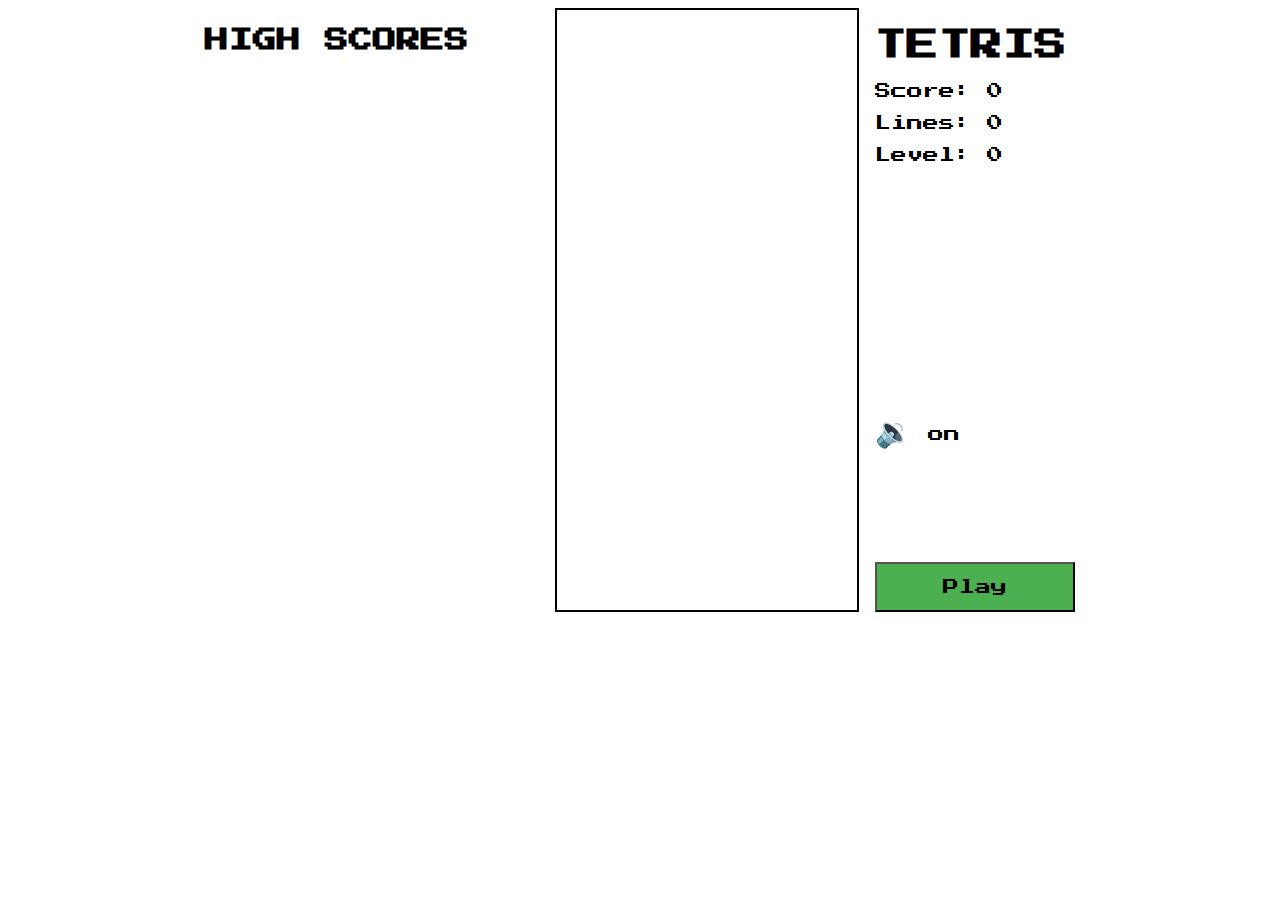
<file: js-tetris-master/index.html>
<!DOCTYPE html>
<html lang="en">
  <head>
    <meta charset="UTF-8" />
    <meta name="viewport" content="width=device-width, initial-scale=1.0" />
    <title>JavaScript Tetris</title>
    <meta property="og:title" content="JavaScript Tetris" />
    <meta name="description" content="Tetris game made with modern JavaScript." />
    <meta name="twitter:description" content="Tetris game made with modern Javascript." />
    <meta name="twitter:card" content="summary" />
    <meta name="twitter:site" content="@melcor76" />
    <meta name="keywords" content="JavaScript, Tetris" />
    <meta name="author" content="Michael Karén" />
    <meta
      property="og:image"
      content="https://focused-mestorf-930f82.netlify.com/assets/share-image.png"
    />
    <link href="https://fonts.googleapis.com/css?family=Press+Start+2P" rel="stylesheet" />
    <link rel="stylesheet" type="text/css" href="styles.css" />
  </head>
  <body>
    <div class="grid">
      <div class="left-column">
        <h2>HIGH SCORES</h2>
        <ol id="highScores"></ol>
      </div>
      <canvas id="board" class="game-board"></canvas>
      <div class="right-column">
        <div>
          <h1>TETRIS</h1>
          <p>Score: <span id="score">0</span></p>
          <p>Lines: <span id="lines">0</span></p>
          <p>Level: <span id="level">0</span></p>
          <canvas id="next" class="next"></canvas>
        </div>
        <div id="sound-div">
          <span class="sound-item" id="sound-speaker"></span>
          <span class="sound-item" id="sound-description"></span>
        </div>
        <button id="play-btn" onclick="play()" class="play-button">Play</button>
        <button id="pause-btn" onclick="pause()" class="play-button">Pause</button>
      </div>
    </div>

    <script type="text/javascript" src="constants.js"></script>
    <script type="text/javascript" src="board.js"></script>
    <script type="text/javascript" src="piece.js"></script>
    <script type="text/javascript" src="sound.js"></script>
    <script type="text/javascript" src="main.js"></script>
  </body>
</html>
</file>
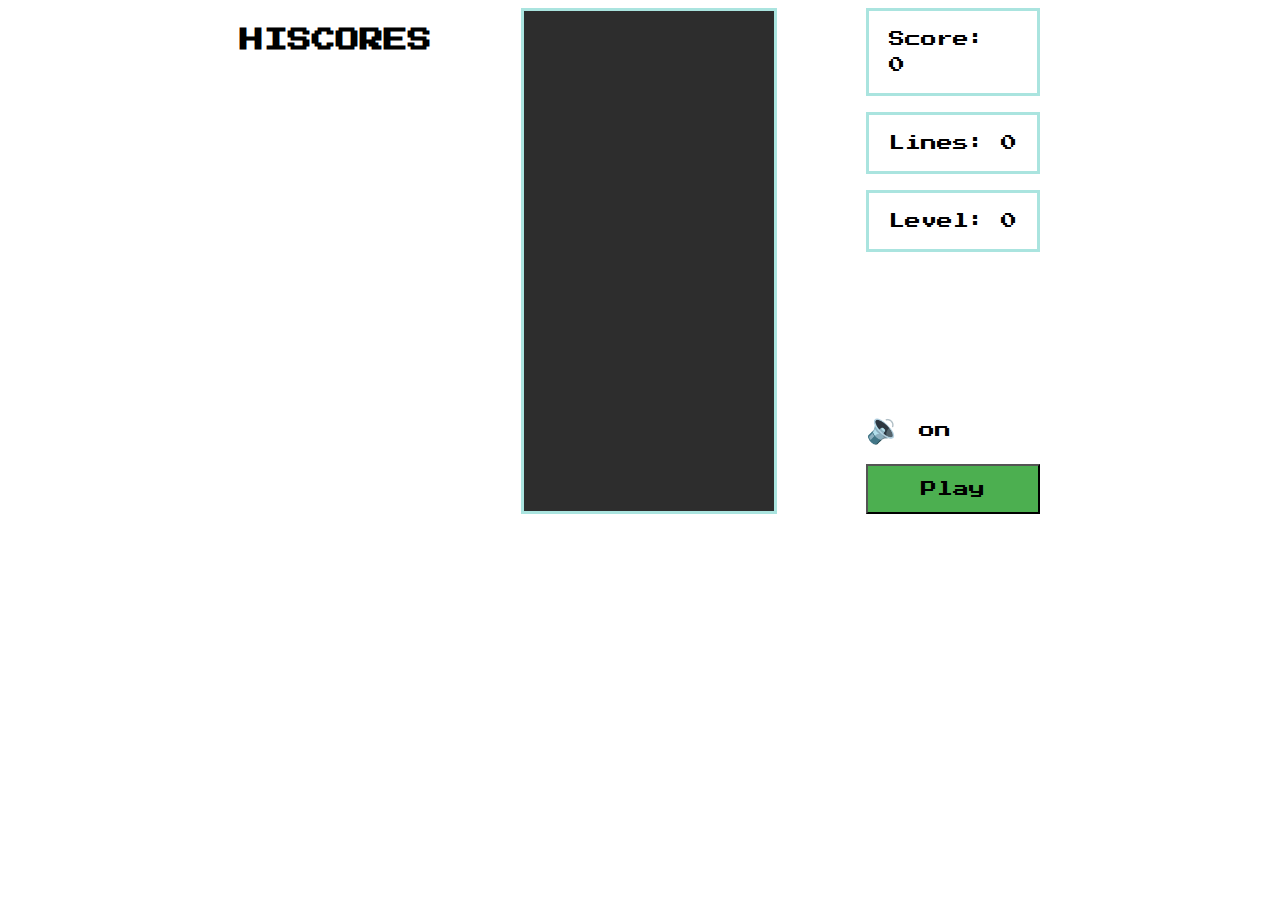
<file: js-tetris-master_0.1/index.html>
<!DOCTYPE html>
<html lang="en">
  <head>
    <meta charset="UTF-8" />
    <meta name="viewport" content="width=device-width, initial-scale=1.0" />
    <title>JavaScript Tetris</title>
    <meta property="og:title" content="JavaScript Tetris" />
    <meta name="description" content="Tetris game made with modern JavaScript." />
    <meta name="twitter:description" content="Tetris game made with modern Javascript." />
    <meta name="twitter:card" content="summary" />
    <meta name="twitter:site" content="@melcor76" />
    <meta name="keywords" content="JavaScript, Tetris" />
    <meta name="author" content="Michael Karén" />
    <meta
      property="og:image"
      content="https://focused-mestorf-930f82.netlify.com/assets/share-image.png"
    />
    <link href="https://fonts.googleapis.com/css?family=Press+Start+2P" rel="stylesheet" />
    <link rel="stylesheet" type="text/css" href="styles.css" />
  </head>
  <body>
    <div class="container">
      <div class="grid">
        <div class="left-column">
          <h2>HISCORES</h2>
          <ol id="highScores"></ol>
        </div>
        <canvas id="board" class="game-board"></canvas>
        <div class="right-column">
          <div>
            <!--<h1>TETRIS</h1>-->
            <p class="value value_score"><span>Score:</span> <span id="score">0</span></p>
            <p class="value">Lines: <span id="lines">0</span></p>
            <p class="value">Level: <span id="level">0</span></p>
            <canvas id="next" class="next"></canvas>
          </div>
          <div id="sound-div">
            <span class="sound-item" id="sound-speaker"></span>
            <span class="sound-item" id="sound-description"></span>
          </div>
          <button id="play-btn" onclick="play()" class="play-button">Play</button>
          <button id="pause-btn" onclick="pause()" class="play-button">Pause</button>
        </div>
      </div>
    </div>
    <script type="text/javascript" src="constants.js"></script>
    <script type="text/javascript" src="board.js"></script>
    <script type="text/javascript" src="piece.js"></script>
    <script type="text/javascript" src="sound.js"></script>
    <script type="text/javascript" src="main.js"></script>
  </body>
</html>
</file>
<file: js-tetris-master/styles.css>
* {
  font-family: 'Press Start 2P', cursive;
}

.grid {
  display: grid;
  grid-template-columns: 350px 320px 200px;
  position: absolute;
  left: 50%;
  transform: translate(-50%, 0);
}

.left-column {
  display: flex;
  flex-direction: column;
}

.right-column {
  display: flex;
  flex-direction: column;
  justify-content: space-between;
}

.game-board {
  border: solid 2px;
}

.play-button {
  background-color: #4caf50;
  font-size: 16px;
  padding: 15px 30px;
  cursor: pointer;
}

#pause-btn {
  display: none;
}

#sound-speaker{
  font-size:30px;
}

.sound-item{
  cursor:pointer;
}
</file>
<file: js-tetris-master_0.1/styles.css>
* {
  font-family: 'Press Start 2P', cursive;
}

.container {
  max-width: 800px;
  margin: 0 auto;
  padding: 0 20px;
}

.grid {
  display: flex;
  justify-content: space-between;
  flex-wrap: wrap;
  /*grid-template-columns: 350px 320px 200px;
  position: absolute;
  left: 50%;
  transform: translate(-50%, 0);*/
}

.left-column {
  display: flex;
  flex-direction: column;
}

.right-column {
  display: flex;
  flex-direction: column;
  justify-content: space-between;
}

.value_score {
  display: flex;
  flex-direction: column;
  margin: 0;
}

#score {
  padding-top: 10px;
}

.value {
  border: 3px solid #aae4df;
  padding: 20px;
}

.next {
  width: 120px;
  height: 120px;
}

.game-board {
  border: 3px solid #aae4df;
  background-color: #2d2d2d;
}

.play-button {
  background-color: #4caf50;
  font-size: 16px;
  padding: 15px 30px;
  cursor: pointer;
}

#pause-btn {
  display: none;
}

#sound-speaker{
  font-size:30px;
}

.sound-item{
  cursor:pointer;
}

@media(max-width: 320px){

}
</file>
